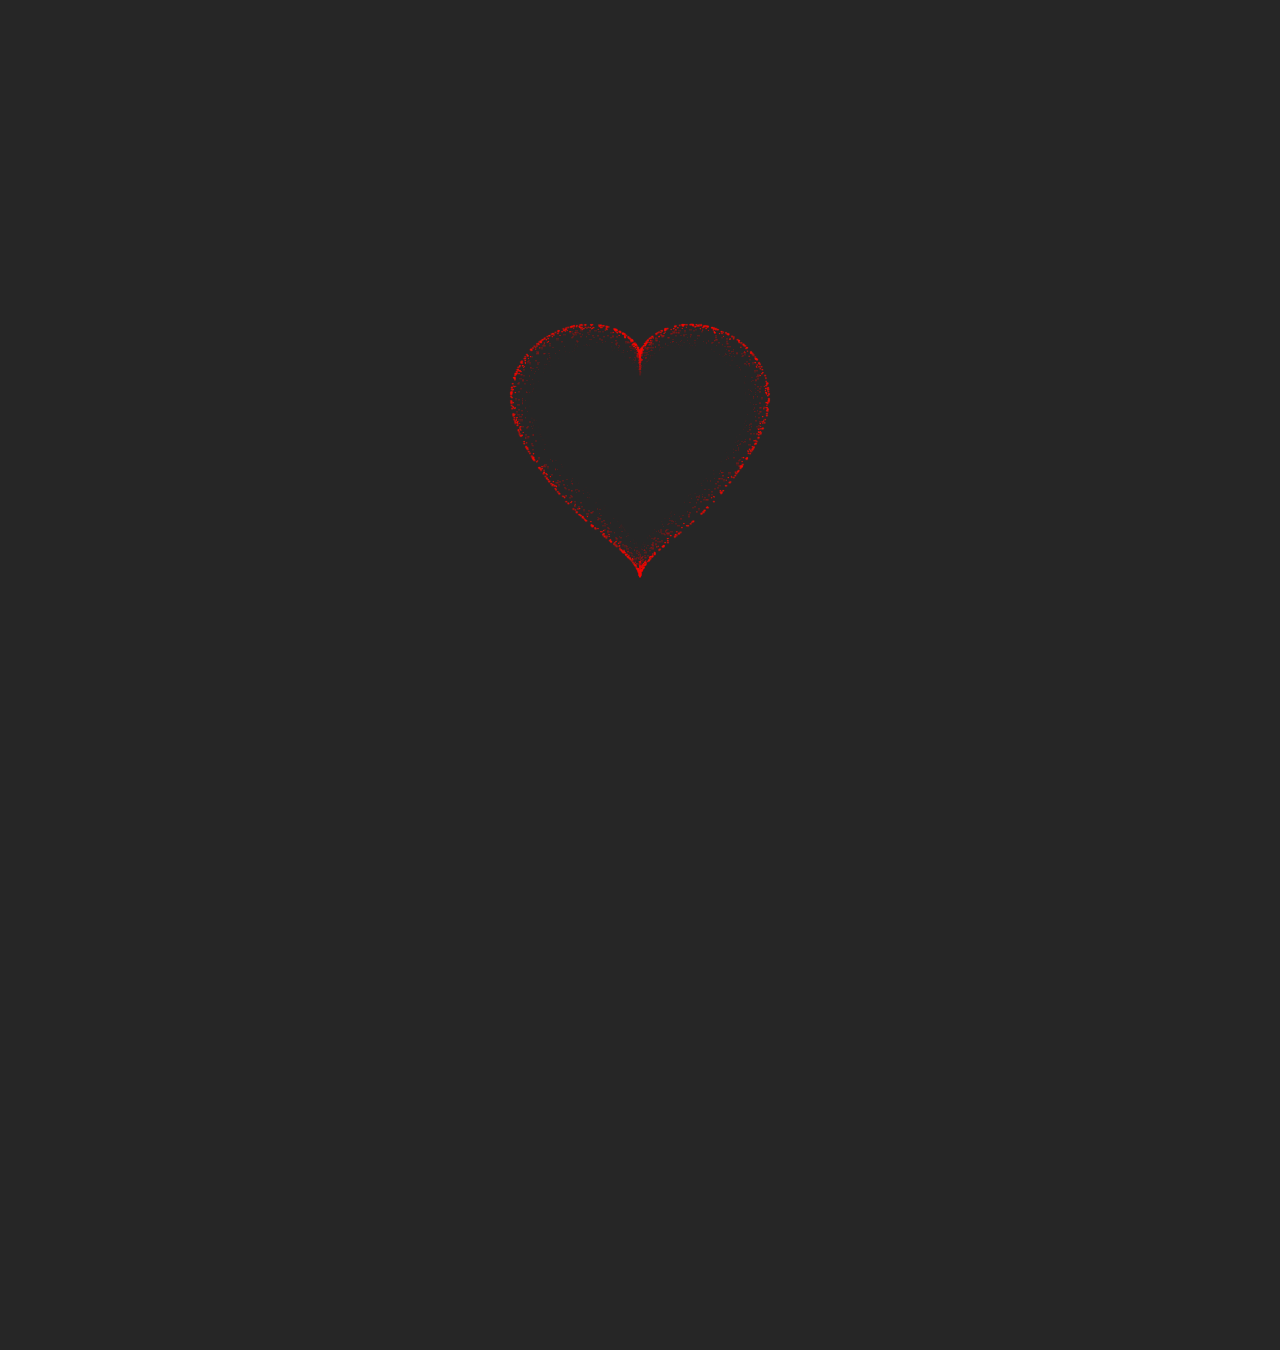
<file: heart.html>
<!DOCTYPE HTML PUBLIC "-//W3C//DTD HTML 4.0 Transitional//EN"><html><head><title>MINH IT</title><meta name="Generator"content="EditPlus"><meta name="Author"content=""><meta name="Keywords"content=""><meta name="Description"content=""><link rel="stylesheet"href="assets/css/heart.css"></head><body><div class="box"><canvas id="pinkboard"></canvas></div><script src="./assets/js/heart.js"></script></body></html>
</file>
<file: assets/css/heart.css>
html,body{height:100%;padding:0;margin:0;background:rgba(0,0,0,0.851)}body{display:flex;justify-content:center;align-items:center;background:transparent !important;overflow:hidden}canvas{position:absolute;width:100%;height:100%}.box{width:100%;position:absolute;top:50%;left:50%;transform:translate(-50%,-50%);display:flex;flex-direction:column}#pinkboard{position:relative;margin:auto;height:200vh;width:100%;animation:animate 1.2s infinite}#pinkboard:before,#pinkboard:after{content:'';position:absolute;background:#d63031;width:100px;height:160px;border-top-left-radius:50px;border-top-right-radius:50px}#pinkboard:before{left:100px;transform:rotate(-45deg);transform-origin:0 100%;box-shadow:0 14px 28px rgba(0,0,0,0.25),0 10px 10px rgba(0,0,0,0.22)}#pinkboard:after{left:0;transform:rotate(45deg);transform-origin:100% 100%}@keyframes animate{0%{transform:scale(1)}30%{transform:scale(.8)}60%{transform:scale(1.2)}100%{transform:scale(1)}}
</file>
